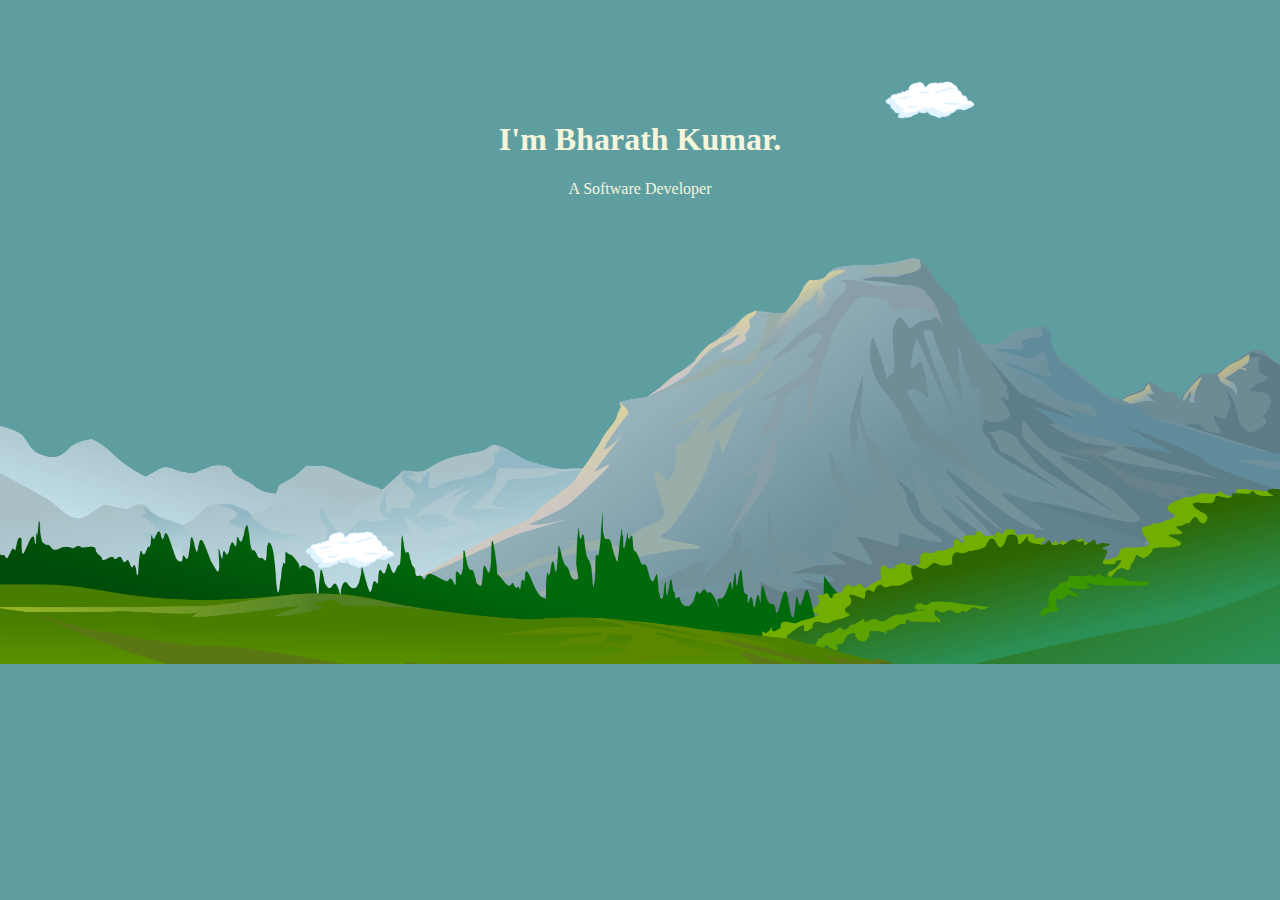
<file: My Site.html>
<!DOCTYPE html>
<!-- saved from url=(0076)file:///D:/Web%20Development/html%20-%20Personal%20Website/MySite/index.html -->
<html lang="en"><head><meta http-equiv="Content-Type" content="text/html; charset=UTF-8">
    
    <meta http-equiv="X-UA-Compatible" content="IE=edge">
    <meta name="viewport" content="width=device-width, initial-scale=1.0">
    <title>My Site</title>
    <link rel="stylesheet" href="./My Site_files/style.css">
    <link rel="icon" href="file:///D:/Web%20Development/html%20-%20Personal%20Website/MySite/favicon.ico">
</head>
<body>
    <div class="top-con">
        <img class="Top-Cloud" src="./My Site_files/clouds.png" alt="clouds-img">
        <h1>I'm Bharath Kumar.</h1>
        <p>A Software Developer</p>
        <img class="Bottom-Cloud" src="./My Site_files/clouds.png" alt="clouds-img">
        <img class="mountain" src="./My Site_files/mountain.png" alt="mount-img">
    </div>
    <div class="middle-con">

    </div>
    <div class="bottom-con">

    </div>
    

</body></html>
</file>
<file: My Site_files/style.css>
body{
    margin: 0;
    text-align: center;
    background-color: cadetblue;
    padding-top: 100px;
}

h1 {
    color: beige;

}
p {
    color: beige;
}

.Top-Cloud{
    width: 100px;
    height: 100px;
    position: absolute;
    right: 300px;
    top: 50px;
    
}
.Bottom-Cloud{
    width: 100px;
    height: 100px;
    position: absolute;
    left: 300px;
    bottom: 300px;
}
.mountain{
    width: 1300px;
    height: 450px;
}
</file>
